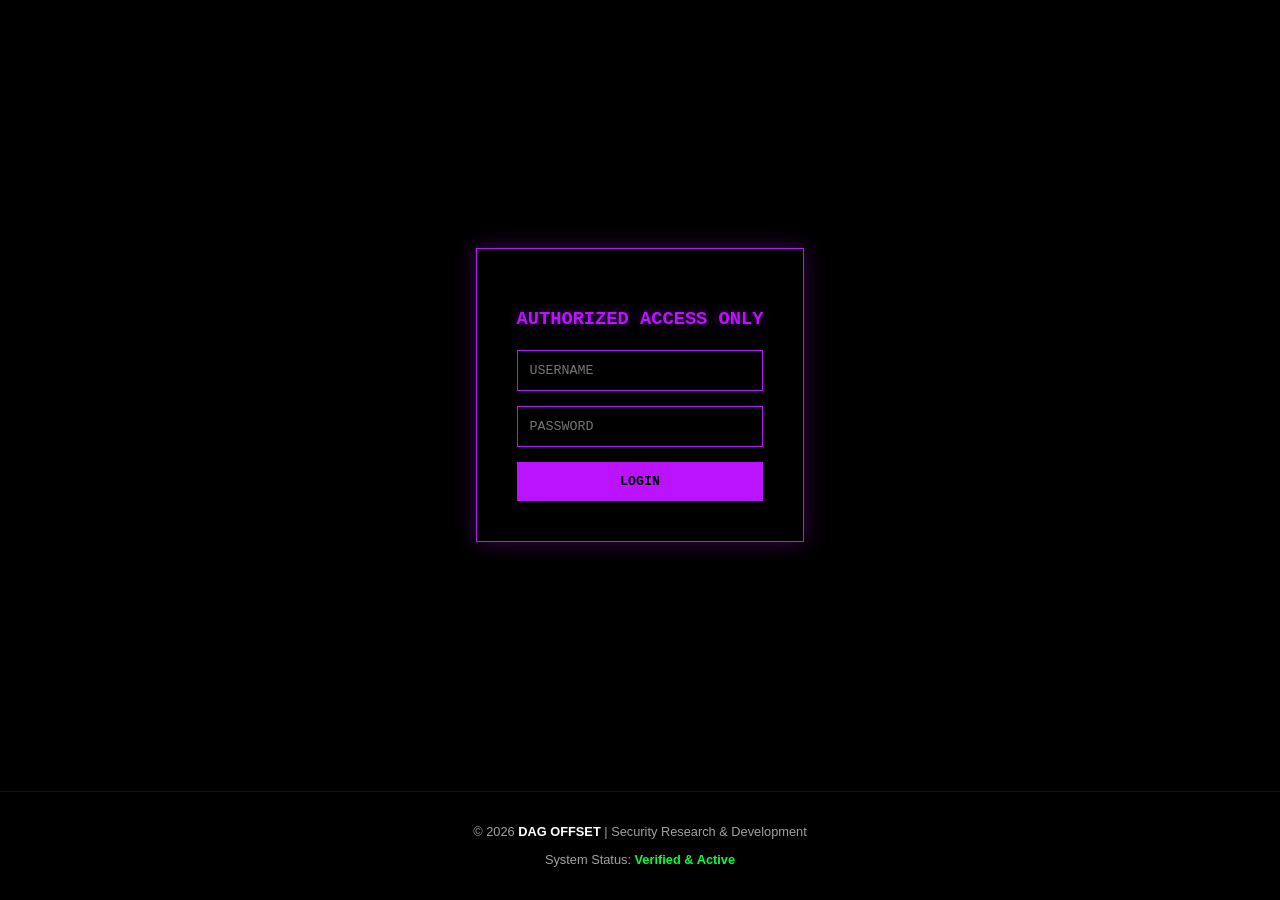
<file: index.html>
<!DOCTYPE html>
<html lang="en">
<head>
    <meta charset="UTF-8">
    <meta name="viewport" content="width=device-width, initial-scale=1.0">
    <title>The Vault - Control Panel</title>
    <link rel="stylesheet" href="style.css">
    <meta name="viewport" content="width=device-width, initial-scale=1.0, maximum-scale=1.0, user-scalable=no">
    <link rel="icon" type="image/png" href="logo-dag.png">
</head>
<body>

    <div id="login-screen">
        <div class="login-box">
            <h3>AUTHORIZED ACCESS ONLY</h3>
            <input type="text" id="username" placeholder="USERNAME" autocomplete="off">
            <input type="password" id="password" placeholder="PASSWORD">
            <button id="btn-login">LOGIN</button>
            <p id="login-error" class="hidden">ACCESS DENIED</p>
        </div>
    </div>

    <div class="monitor" id="main-monitor">
        <div class="scanner-line"></div>
        
        <div id="screen-content">
            <h3>CENTRAL BANK - NODE: CH-ZUR-01 <span class="blink">|</span></h3>
            <div id="log-container">
                <p id="message-log">> [SYSTEM] STANDBY MODE... READY FOR BOOT.</p>
            </div>
            <h2 id="hacker-sig">.teffsO.gaD yb hcaerB</h2>
        </div>

        <div id="shutdown-overlay">
            <div class="shutdown-text">SYSTEM OFFLINE</div>
        </div>

        <div class="control-panel">
            <button id="btn-start">START SYSTEM</button>
            <button id="btn-reset" class="hidden">RESET SYSTEM</button>
            <button id="btn-arresta" class="hidden">SHUTDOWN</button>
            <button id="btn-attacco" class="btn-hidden hidden" aria-label="Initiate Breach">
                <svg width="20" height="20" viewBox="0 0 24 24" fill="none" stroke="currentColor" stroke-width="2" stroke-linecap="round" stroke-linejoin="round">
                    <path d="M12 2a5 5 0 0 0-5 5v3a3 3 0 0 0-3 3v6a3 3 0 0 0 3 3h10a3 3 0 0 0 3-3v-6a3 3 0 0 0-3-3V7a5 5 0 0 0-5-5z"/>
                    <path d="M10 17h.01"/>
                    <path d="M14 17h.01"/>
                    <path d="M10 13h4v1h-4z"/>
                </svg>
            </button>
        </div>
    </div>

    <footer class="credits">
        <div class="footer-content">
            <p>&copy; 2026 <strong>Dag Offset</strong> | Security Research & Development</p>
            <p class="status">System Status: <span class="online">Verified & Active</span></p>
        </div>
    </footer>

    <script src="script.js"></script>
</body>
</html>
</file>
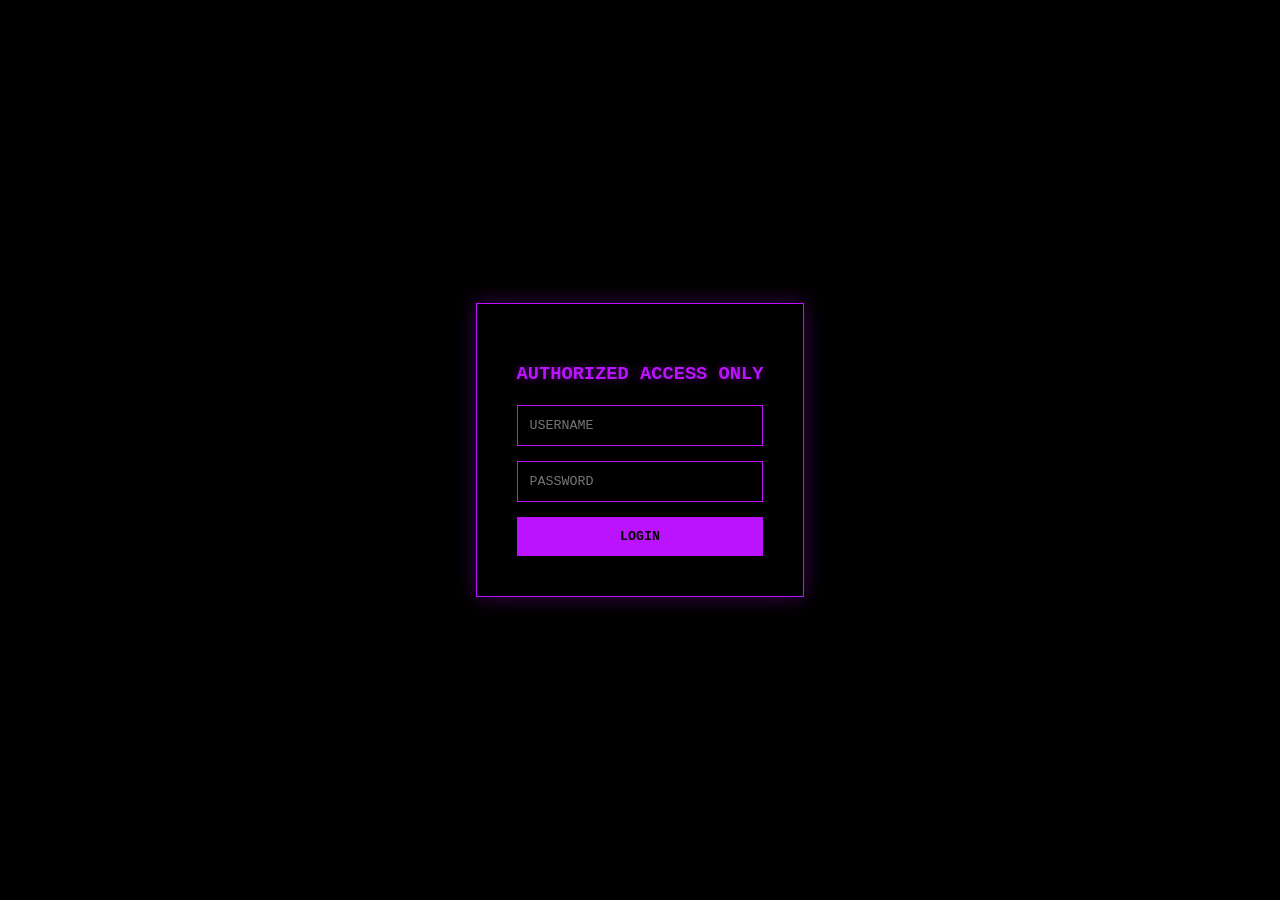
<file: The Breach Monitor.html>
<!DOCTYPE html>
<html lang="en">
<head>
    <meta charset="UTF-8">
    <meta name="viewport" content="width=device-width, initial-scale=1.0">
    <title>The Vault - Control Panel</title>
    <link rel="stylesheet" href="style.css">
    <link rel="icon" type="image/png" href="logo-dag.png"> 
</head>
<body>

    <div id="login-screen">
        <div class="login-box">
            <h3>AUTHORIZED ACCESS ONLY</h3>
            <input type="text" id="username" placeholder="USERNAME" autocomplete="off">
            <input type="password" id="password" placeholder="PASSWORD">
            <button id="btn-login">LOGIN</button>
            <p id="login-error" class="hidden">ACCESS DENIED</p>
        </div>
    </div>

    <div class="monitor" id="main-monitor">
        <div class="scanner-line"></div>
        
        <div id="screen-content">
            <h3>CENTRAL BANK - NODE: CH-ZUR-01 <span class="blink">|</span></h3>
            <div id="log-container">
                <p id="message-log">
                    > [SYSTEM] STANDBY MODE... READY FOR BOOT.
                </p>
            </div>
            <h2 id="hacker-sig">.teffsO.gaD yb hcaerB</h2>
        </div>

        <div id="shutdown-overlay">
            <div class="shutdown-text">SYSTEM OFFLINE</div>
        </div>

        <div class="control-panel">
            <button id="btn-start">START SYSTEM</button>
            <button id="btn-reset" class="hidden">RESET SYSTEM</button>
            <button id="btn-arresta" class="hidden">SHUTDOWN</button>
            <button id="btn-attacco" class="btn-hidden hidden">INITIATE BREACH</button>
        </div>
    </div>

    <script src="script.js"></script>
</body>
</html>
</file>
<file: style.css>
body {
    margin: 0;
    padding: 0;
    display: flex;
    flex-direction: column;
    height: 100vh;
    background-color: black;
    color: #8a2be2;
    font-family: 'Courier New', monospace;
    overflow: hidden;
}

.hidden { display: none !important; }

#login-screen {
    flex: 1;
    display: flex;
    justify-content: center;
    align-items: center;
}

.login-box {
    border: 1px solid #bc13fe;
    padding: 40px;
    text-align: center;
    box-shadow: 0 0 20px rgba(188, 19, 254, 0.3);
    background: black;
}

.login-box h3 {
    color: #bc13fe;
    text-shadow: 0 0 10px rgba(188, 19, 254, 0.5);
    margin-bottom: 20px;
    font-family: 'Courier New', monospace;
}

.login-box input {
    display: block; 
    width: 100%; 
    background: transparent;
    border: 1px solid #bc13fe; 
    color: #bc13fe;
    padding: 12px; 
    margin-bottom: 15px; 
    outline: none;
    box-sizing: border-box;
    font-family: 'Courier New', monospace;
}

#btn-login {
    width: 100%; 
    background: #bc13fe; 
    color: #000;
    border: none; 
    padding: 12px; 
    cursor: pointer; 
    font-weight: bold;
}

.monitor {
    display: none; 
    flex: 1; 
    position: relative;
    border: 2px solid #bc13fe;
    background: rgba(0, 0, 0, 0.95);
    padding: 30px; 
    width: 90%; 
    max-width: 1200px;
    margin: 20px auto; 
    overflow-y: auto;
    flex-direction: column;
}

.monitor.visible { display: flex; }

.monitor.danger {
    border-color: #ff0000 !important;
    box-shadow: 0 0 40px rgba(255, 0, 0, 0.6);
}
.monitor.danger #message-log, .monitor.danger h3 { color: #ff0000 !important; }

#hacker-sig {
    display: none; 
    position: absolute; 
    top: 45%; left: 50%;
    transform: translate(-50%, -50%) rotate(-10deg);
    color: #ff0000; font-size: 3.5rem; z-index: 100;
    text-shadow: 0 0 15px #ff0000;
}
.monitor.danger #hacker-sig { display: block; animation: flicker 0.1s infinite; }

#shutdown-overlay {
    position: absolute; top: 0; left: 0; width: 100%; height: 100%;
    background: black; display: flex; justify-content: center; align-items: center;
    opacity: 0; transition: opacity 0.5s ease; z-index: 200; pointer-events: none;
}
.monitor.off #shutdown-overlay { opacity: 1; }
.shutdown-text { color: #ff0000; font-size: 2rem; font-weight: bold; }

.control-panel {
    display: flex; 
    gap: 15px; 
    margin-top: auto; 
    padding-top: 20px;
    z-index: 300;
}

button {
    background: transparent; 
    border: 1px solid #bc13fe;
    color: #bc13fe; 
    padding: 10px; 
    cursor: pointer; 
    font-family: inherit;
}

.btn-hidden { font-size: 0.7rem; opacity: 0.4; margin-left: auto; }
.btn-hidden:hover { opacity: 1; color: #ff0000; border-color: #ff0000; }

#btn-attacco {
    display: flex;
    align-items: center;
    justify-content: center;
    width: 40px;
    height: 40px;
    padding: 8px;
}
#btn-attacco svg { color: #bc13fe; transition: all 0.2s ease; }
#btn-attacco:hover svg { color: #ff0000; filter: drop-shadow(0 0 5px #ff0000); }

.credits {
    width: 100%;
    text-align: center;
    padding: 20px 0;
    background: rgba(0, 0, 0, 0.8);
    border-top: 1px solid rgba(138, 43, 226, 0.2);
    font-family: 'Segoe UI', Tahoma, sans-serif;
    color: #a0a0a0;
    font-size: 0.8rem;
    flex-shrink: 0;
    display: flex;
    flex-direction: column;
    align-items: center;
}

.credits strong { color: white; text-transform: uppercase; }
.online { color: #00ff41; font-weight: bold; }

@keyframes flicker { 0% { opacity: 0.5; } 100% { opacity: 1; } }
.blink { animation: flicker 0.8s infinite; }

@media (max-width: 768px) {
    .login-box {
        width: 85%;
        max-width: 320px;
        padding: 30px 20px;
    }

    .monitor {
        width: 92%;
        flex: 0 1 auto;
        height: 70vh;
        margin: 10px auto;
        padding: 15px;
    }

    #log-container {
        flex: 1;
        overflow-y: auto;
    }

    #message-log {
        font-size: 0.8rem;
        line-height: 1.3;
    }

    h3 { font-size: 0.75rem; }

    .control-panel {
        display: grid; 
        grid-template-columns: 1fr 1fr 45px;
        gap: 8px;
    }

    .control-panel button {
        padding: 10px 2px;
        font-size: 0.65rem;
    }

    #btn-attacco {
        width: 45px;
        height: 45px;
    }

    .credits {
        padding: 12px 0;
        font-size: 0.7rem;
    }
}
</file>
